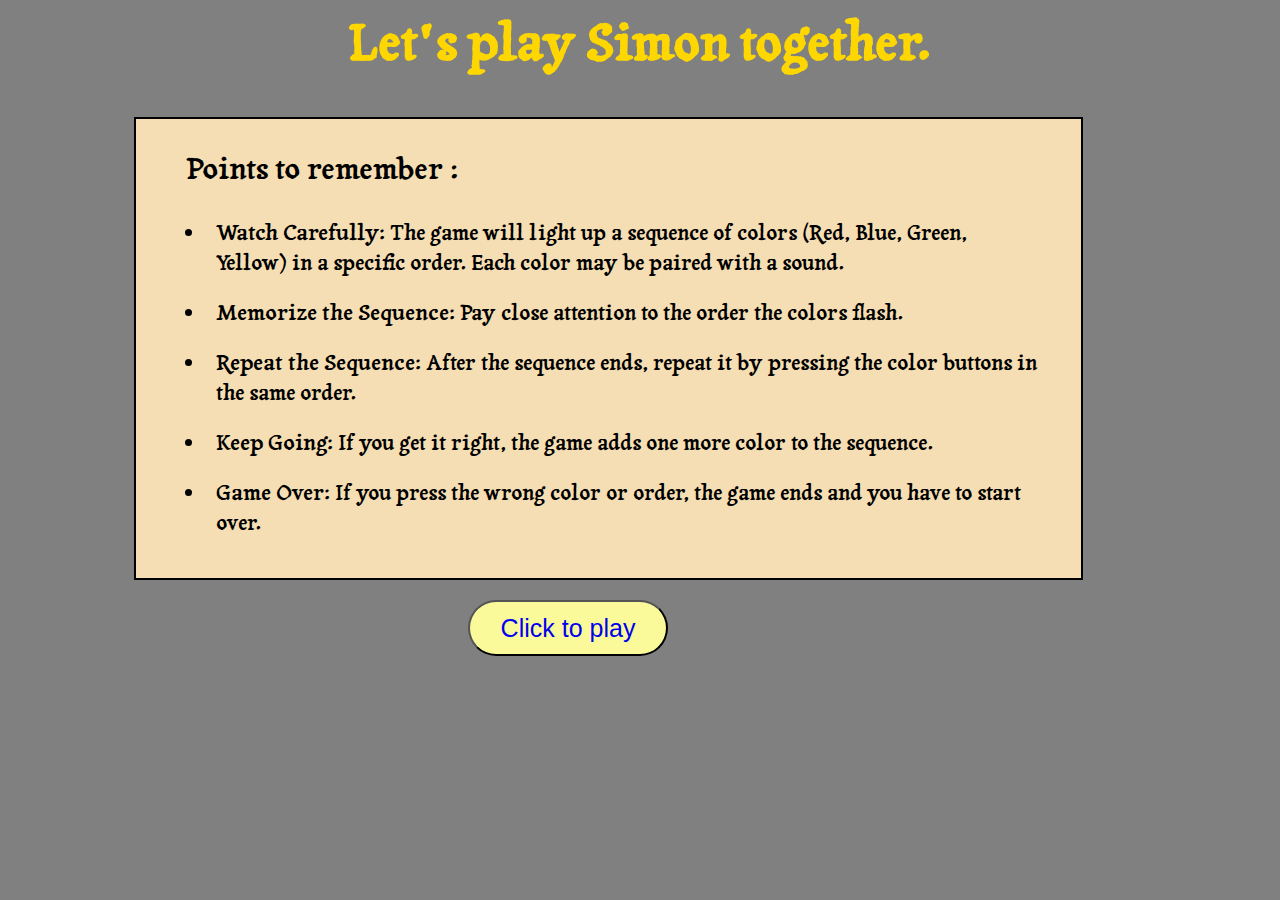
<file: index.html>
<!DOCTYPE html>
<html lang="en">
<head>
    <meta charset="UTF-8">
    <meta name="viewport" content="width=device-width, initial-scale=1.0">
    <title>Mini Project</title>
    <link rel="stylesheet" href="style.css">
    <link rel="preconnect" href="https://fonts.googleapis.com">
<link rel="preconnect" href="https://fonts.gstatic.com" crossorigin>
<link href="https://fonts.googleapis.com/css2?family=Montserrat:ital,wght@0,100..900;1,100..900&family=Tagesschrift&display=swap" rel="stylesheet">
</head>
<body>
    <h2>Let's play Simon together.</h2>
    <div class="box">
        <p>Points to remember : </p>
        <ul class="Instructions">
            <li><span>Watch Carefully:</span> The game will light up a sequence of colors (Red, Blue, Green, Yellow) 
                in a specific order. Each color may be paired with a sound.</li>
            <li><span>Memorize the Sequence:</span> Pay close attention to the order the colors flash.</li>
            <li><span>Repeat the Sequence:</span> After the sequence ends, repeat it by pressing the color buttons in the same order.</li>
            <li><span>Keep Going:</span> If you get it right, the game adds one more color to the sequence.</li>
            <li><span>Game Over: </span>If you press the wrong color or order, the game ends and you have to start over.</li>
        </ul>
    </div>
    <button><a href="game.html">Click to play</a></button>
    <script src="app.js"></script>
</body>
</html>
</file>
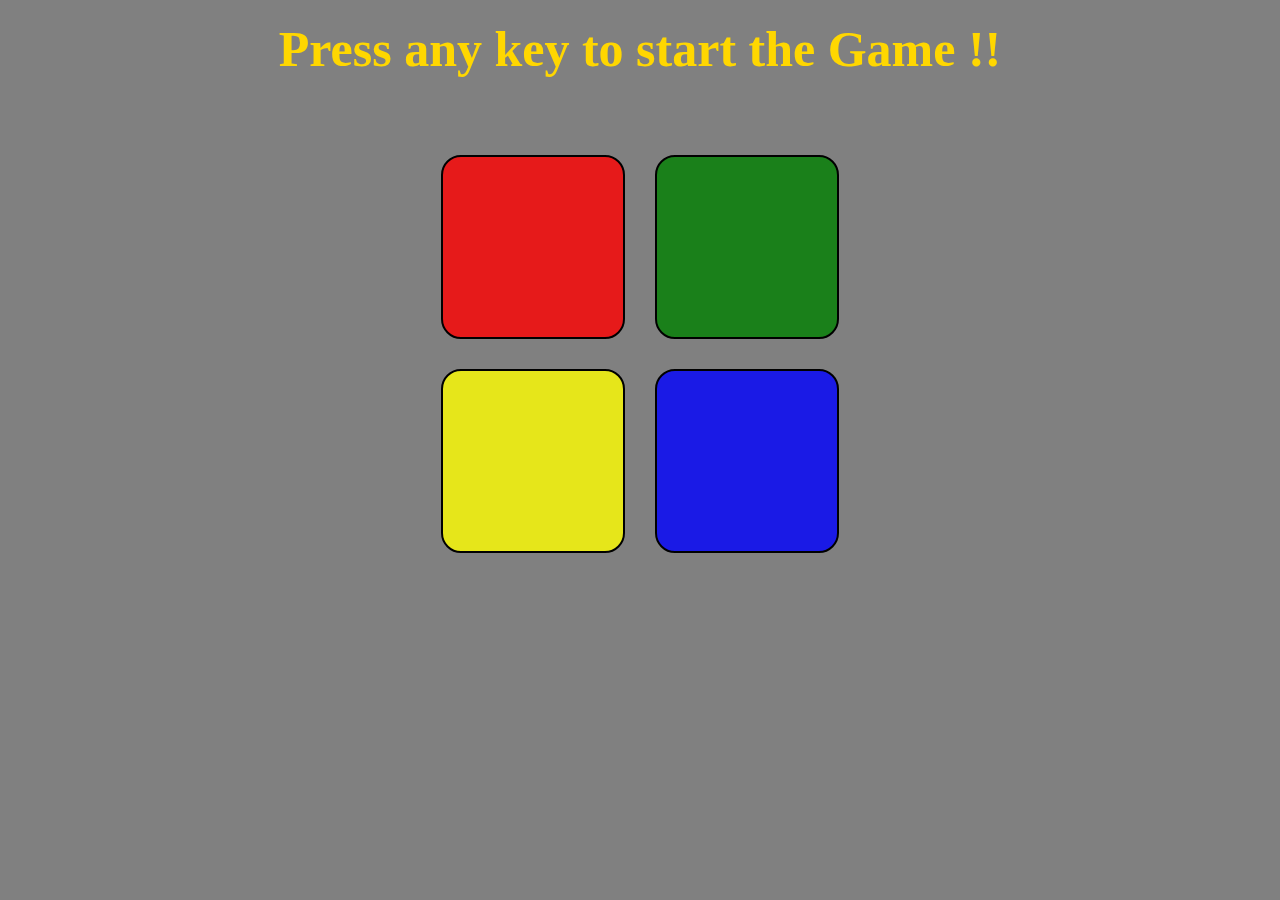
<file: game.html>
<!DOCTYPE html>
<html lang="en">
<head>
    <meta charset="UTF-8">
    <meta name="viewport" content="width=device-width, initial-scale=1.0">
    <title>Simon Game</title>
    <link rel="stylesheet" href="style.css">
</head>
<body>
    <input id="hidden-input" type="text" autocomplete="off">
    <div class="game-box">
        <div id = "level-div">
        <h2 class="level">Press any key to start the Game !! </h2>
        </div>
    <div class="container">
        <div id="red" ></div>
        <div id="green"></div>
        <div id="yellow"></div>
        <div id="blue"></div>
    </div>
</div>
<div class="blink"></div>
    <script src="app.js" defer></script>
</body>
</html>
</file>
<file: style.css>
body {
    background-color: grey;
    color: #ffffff;
    font-family :"Tagesschrift", 'Times New Roman', Times, serif;
}
h2 {
    color:gold;
    text-align: center;
    font-size: 50px;
    margin-top: 10px;
}
span {
    font-weight: 700;
    font-size: 50px;
}
.box {
    width: 70%;
    height: fit-content;
    display: flex;
    flex-direction: column;
    justify-content: center;
    border: 2px solid black;
    position : relative;
    left :10%;
    padding: 30px;
    padding-top: 10px;
    background-color: wheat;
    color: rgb(0, 0, 0);
}
p {
    position: relative;
    left: 20px;
    font-size: 30px;
    margin: 20px 0px;
}
ul {
    margin: 0;
}
button {
    line-height: 50px;
     width: 200px;
    background-color:rgb(250, 250, 155) ;
    color: black;
    border-radius: 50px;
    position: absolute;
    left: 35%;
    margin: 20px ;
    font-size: 25px;
    animation: btnAnimate 0.8s ease-in 0.1s 100;
}
@keyframes btnAnimate {
     0% {opacity: 1;}
     50%{opacity: 0.5;}
     100%{opacity: 1;}
}
li span {
    font-weight: 500;
    font-size: 22px;
}
li {
    font-size: 21px;
    line-height: 30px;
    padding: 10px;
}
a {
    text-decoration: none;
}
.game-box {
    width: 90%;
    height: 90vh;
    margin: 20px auto;
    /* border: 2px solid black; */
}
.container {
    width: fit-content;
    height: fit-content;
    /* border: 2px solid black; */
    margin: 0 auto;
    padding: 20px;
    line-height: 20px;
    display: grid;
    grid-template-columns: repeat(2,1fr);
}
.container div{
    width: 150px;
    height: 150px;
    border: 2px solid black;
    border-radius: 20px;
    margin: 15px;

}
#red {
    background-color: rgba(255, 0, 0, 0.801);
}
.blink {
    animation: blinkanimate 0.1s ease-in-out 0.1s 2 ;
}
@keyframes blinkanimate{
    from {
      opacity :1;
    } to {
     opacity: 0;
    }
}
#green {
   background-color: rgba(0, 128, 0, 0.801);
}
#blue {
    background-color: rgba(0, 0, 255, 0.801);
}
#yellow {
    background-color: rgba(255, 255, 0, 0.801);
}

@media (max-width : 400px) {
    .container {
        padding: 0px;
        margin-top: 130px ;
    }
    .container div{
      width: 100px;
      height: 100px;
      margin: 5px;
    }
}

@media (min-width : 600px ) {
    .container div{
      width: 180px;
      height: 180px;
      margin: 15px;
    }
}

#levelNum {
    font-size: 50px;
    font-weight: 900;
}

#hidden-input {
    position: absolute;
    top: -100px; 
    opacity: 1;
  }

  @media (max-width : 450px) {
   #btn{
     position : relative;
     left: 15%;
   }
   .box{
    position : relative;
    left: 6%;
   }
  }
</file>
